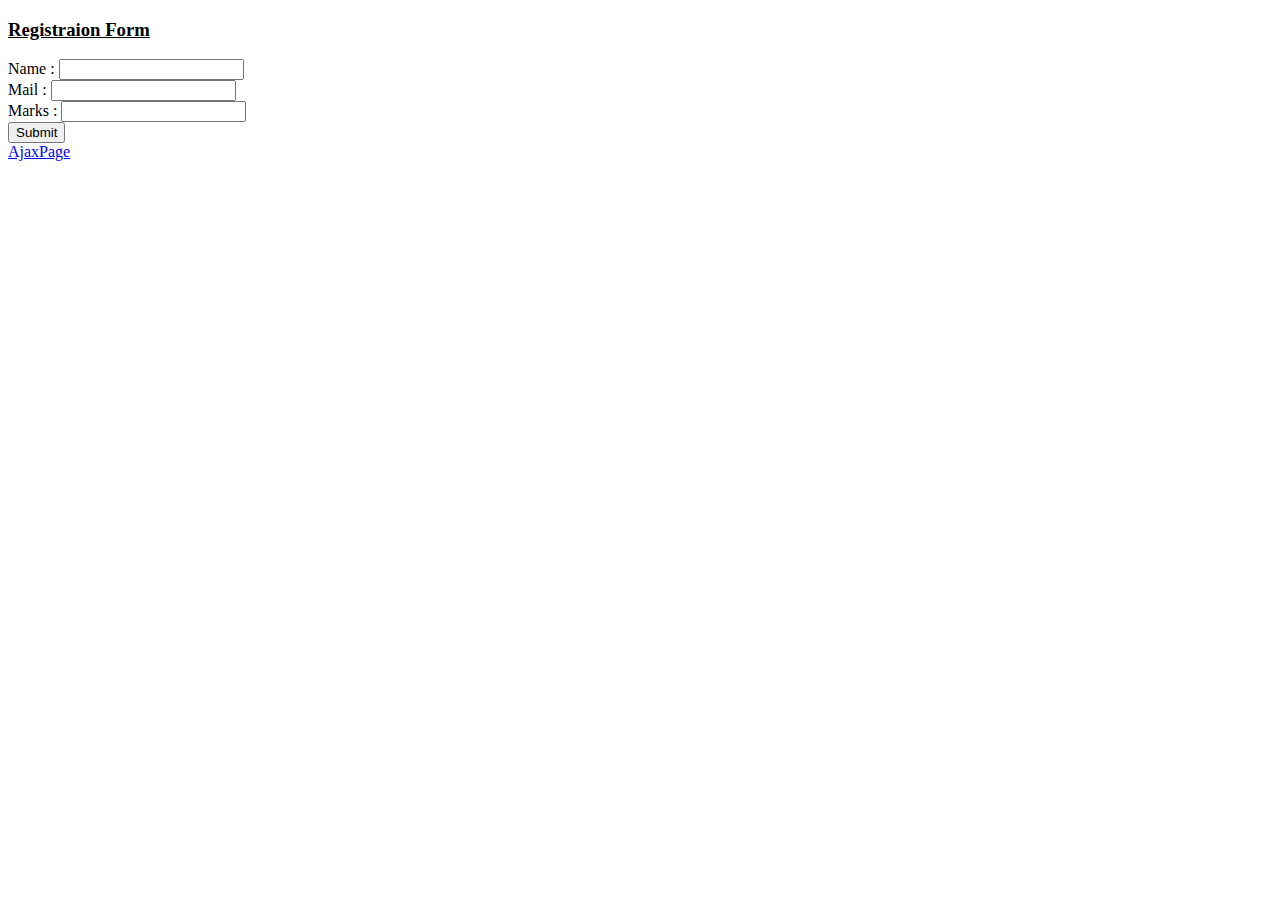
<file: XampleWeb-1/WebContent/index.html>
<!DOCTYPE html>
<html>
<head>
<meta charset="ISO-8859-1">
<title>Insert title here</title>
</head>
<body>
	<h3>
		<u>Registraion Form</u>
	</h3>
	<form action="Stdreg" method="get">
		Name : <input type="text" name="name"><br> Mail : <input
			type="text" name="email"><br> Marks : <input type="text"
			name="marks"> <br> <input type="submit" value="Submit">
	</form>

	<a href="./AjaxExample.html">AjaxPage</a>

</body>
</html>
</file>
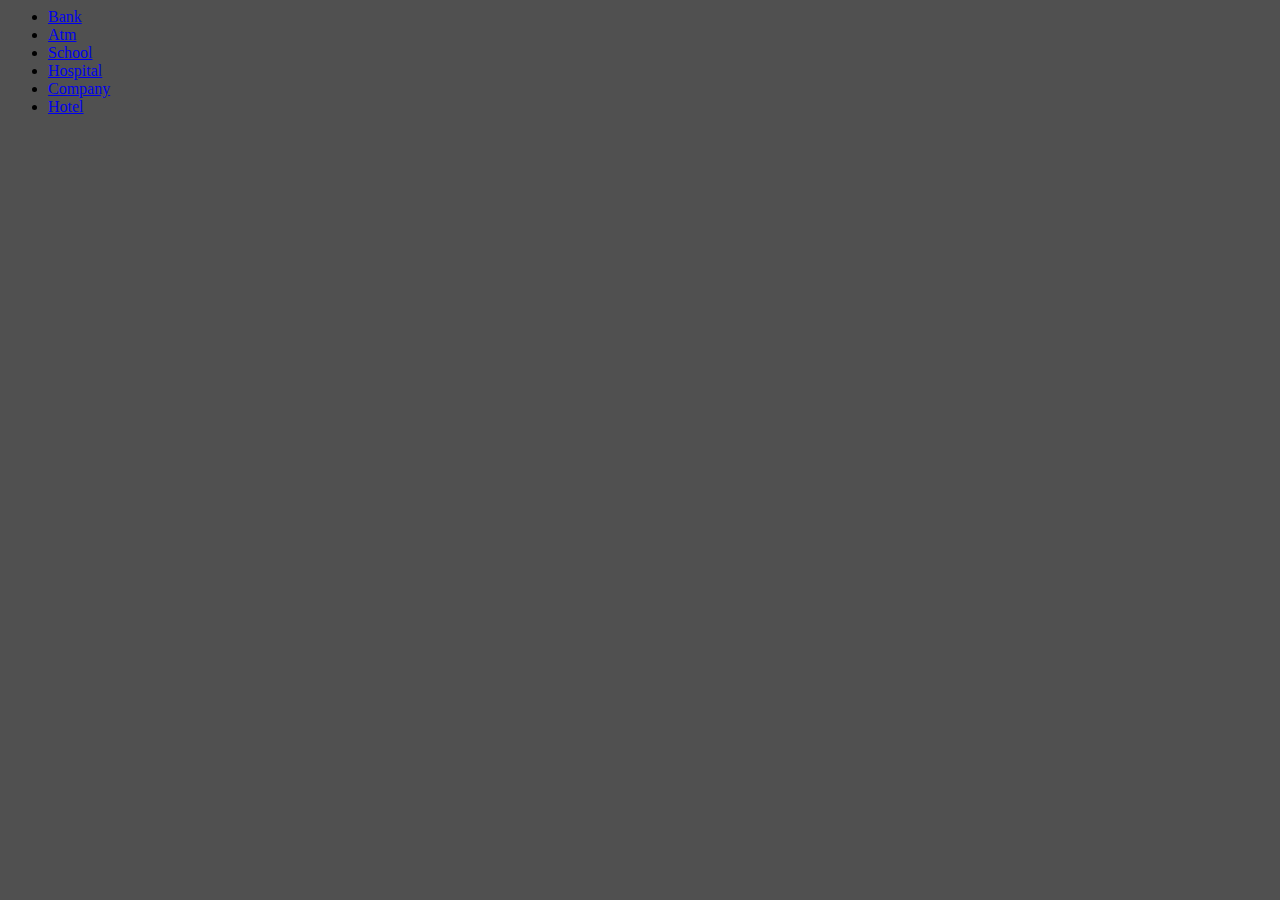
<file: t-City Classified and Search Project/WebContent/left.html>
<body bgcolor="#505050">
	<ul>
		<li><a href="details.jsp?category=bank">Bank</a></li>
		<li><a href="details.jsp?category=atm">Atm</a></li>
		<li><a href="details.jsp?category=school">School</a></li>
		<li><a href="details.jsp?category=hospital">Hospital</a></li>
		<li><a href="details.jsp?category=company">Company</a></li>
		<li><a href="details.jsp?category=hotel"> Hotel</a></li>
	</ul>
</body>
</file>
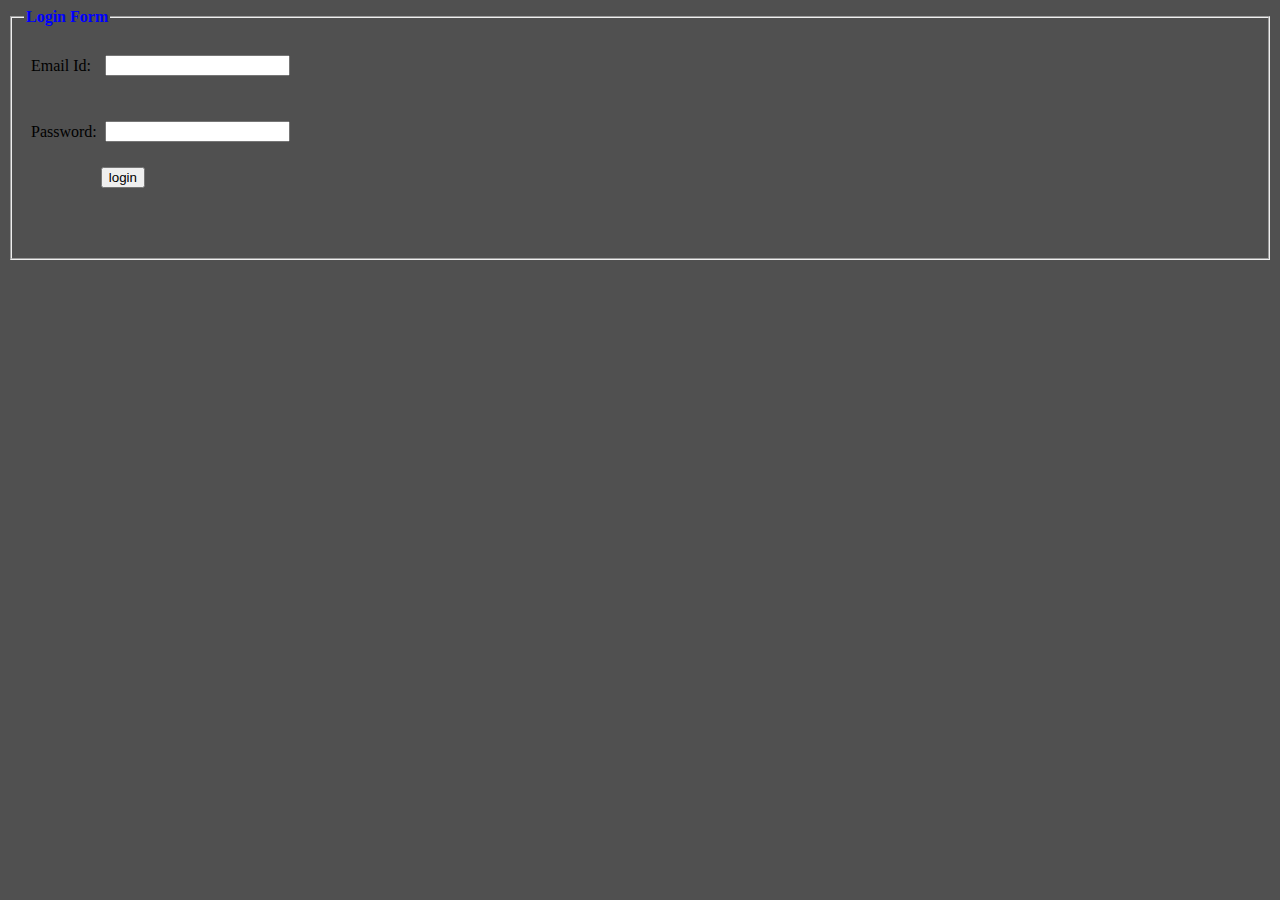
<file: t-City Classified and Search Project/WebContent/login.html>
<!Doctype=html>
<html>
<head><style>
input:focus
{
background-color:red;
}
</style></head>
<body bgcolor="#505050">
<fieldset>
<legend style="font-weight:bold;color:blue; bgcolor="99099">Login Form</legend>
<form method="post" action="loginprocess.jsp">
<table height="200" >
<tbody>
<tr>
<td>&nbsp;Email Id:<br></td>
<td>&nbsp;<input type="text" name="useremail"></td></tr>
<tr>
<td>&nbsp;Password:</td>
<td>&nbsp;<input type="password" name="userpass"></td></tr>

<tr><td valign="top"><br></td><td valign="top"><input type="submit" value="login" name="button1"></td></tr>
</tbody>
</table>
</form>
</fieldset>
</body>
</html>
</file>
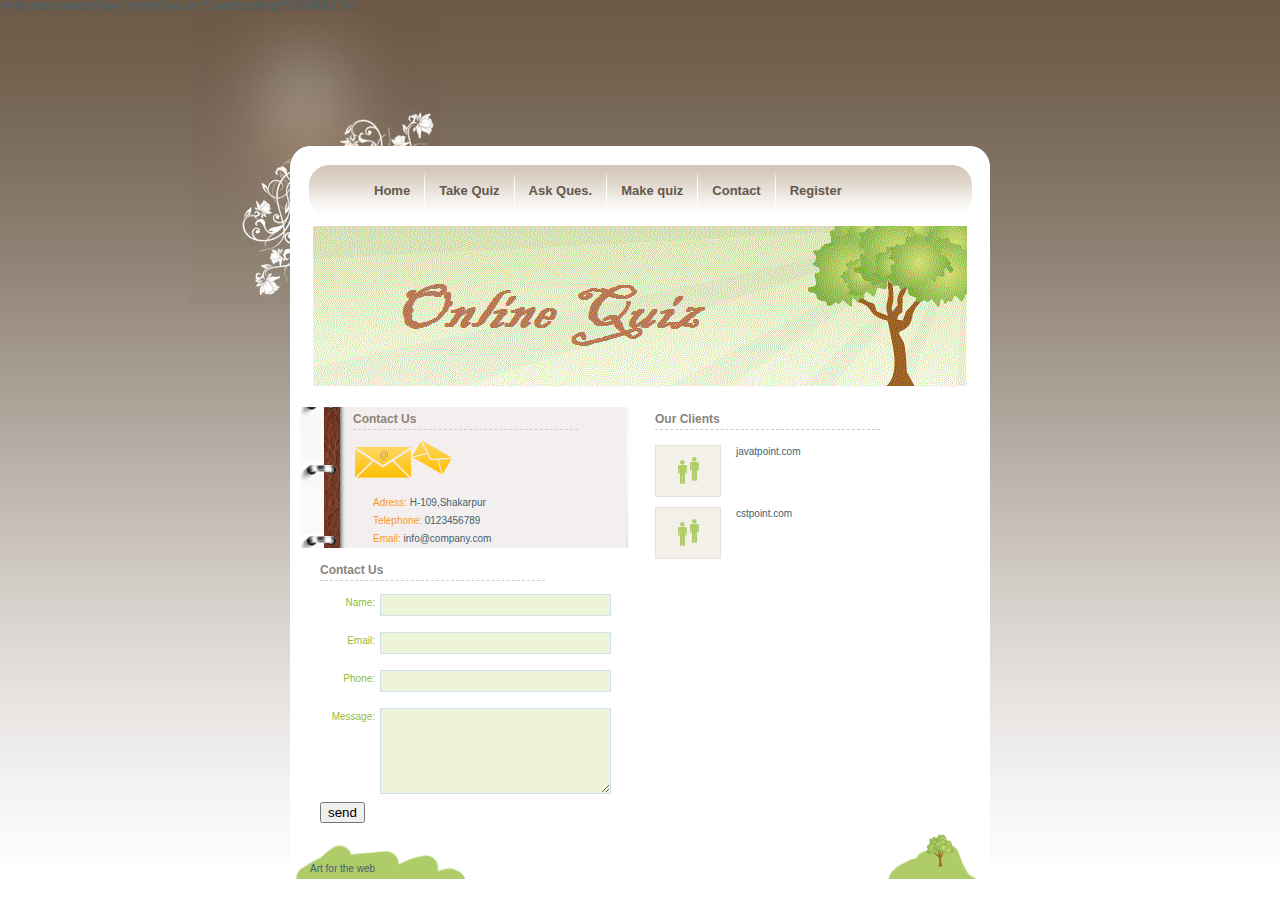
<file: t-Online Quiz Project/WebContent/contact.html>
<!DOCTYPE HTML PUBLIC "-//W3C//DTD XHTML 1.0 Transitional//EN" "http://www.w3.org/TR/xhtml1/DTD/xhtml1-transitional.dtd">
<html xmlns="http://www.w3.org/1999/xhtml"><head>


<%@ page language="java" import="java.util.*" pageEncoding="ISO-8859-1"%>
<!DOCTYPE HTML PUBLIC "-//W3C//DTD XHTML 1.0 Transitional//EN" "http://www.w3.org/TR/xhtml1/DTD/xhtml1-transitional.dtd">
<html xmlns="http://www.w3.org/1999/xhtml"><head>


<meta http-equiv="Content-Type" content="text/html; charset=windows-1252">
<title>Contact Us</title>
<link rel="stylesheet" type="text/css" href="style.css">
</head><body>
<div id="main_container">
	<div class="main_content">
    	<div id="header">
      
        </div>
        <div class="top_center_box"></div>
        <div class="center_box">

    
            <div id="menu_tab">                                     
                  <ul class="menu">                                                                         
                         <li><a href="home.jsp" class="nav">Home</a></li>
                         <li class="divider"></li>
                         <li><a href="takequiz.jsp" class="nav">Take Quiz</a></li>
                         <li class="divider"></li>
                         
                         <li><a href="ask.jsp" class="nav">Ask Ques.</a></li>
                         <li class="divider"></li>
						 <li><a href="makequiz.jsp" class="nav">Make quiz</a></li>
						 <li class="divider"></li>
						 <li><a href="contact.html" class="nav">Contact</a></li>	
						  <li class="divider"></li>
						 <li><a href="register.jsp" class="nav">Register</a></li>
						
				
                    </ul>
            </div> 
            
            <div class="middle_box">
            	<div class="middle_box_text_content">
                	<div class="middle_box_title"></div>
                  
                </div>
            
            
            </div>
            
            <div class="left_content">
            	<div class="calendar_box">
                	<div class="calendar_box_content">
                		<h1>Contact Us</h1>
                        <img src="images/contact_icon.gif" alt="" title="">
                        <p class="contact_info">
<span class="orange">Adress:</span> H-109,Shakarpur<br>

<span class="orange">Telephone:</span> 0123456789<br>



<span class="orange">Email:</span> <a href="rishi.kumar91@facebook.com">info@company.com</a><br>
                        </p>
                	</div>
                </div>

                
               
                  <div id="contact_form">
                  
                   <h1>Contact Us</h1>
                   <form action="quizcontact.jsp">
                    <div class="form_row">
                    
                    <label>Name:</label><input name="name" class="contact_input" type="text">
                    </div>
                    
                    <div class="form_row">
                    <label>Email:</label><input name="email" class="contact_input" type="text">
                    </div>                    
                    
                     <div class="form_row">
                    <label>Phone:</label><input name="phone" class="contact_input" type="text">
                    </div>                   
                    
                    <div class="form_row">
                    <label>Message:</label><textarea name="message" class="contact_textarea"></textarea>
                    </div> 
                    
                    
					<input type="submit" class="read_more" value="send"/>      
					</form>        
            
                </div>               

            
            </div><!--end of left content-->


            <div class="right_content">
            
         
                <h1>Our Clients</h1>
                
                <div class="project_box">
                    <a href="#"><img src="images/clients_icon.gif" alt="" title="" class="left_img" border="0"></a>
                    <p>
<a href="www.javatpoint.com">javatpoint.com</a>
                    </p>
                </div>

                <div class="project_box">
                    <a href="#"><img src="images/clients_icon.gif" alt="" title="" class="left_img" border="0"></a>
                    <p>
<a href="www.cstpoint.com">cstpoint.com</a>
                    </p>
                </div>
            </div><!--end of right content-->
            
            



	<div id="footer">
    <a href="http://www.webpagedesign.com.au">Art for the web</a>

    
    </div>


		</div> <!--end of center box-->
	</div> <!--end of main content-->
</div> <!--end of main container-->
</body></html>
</file>
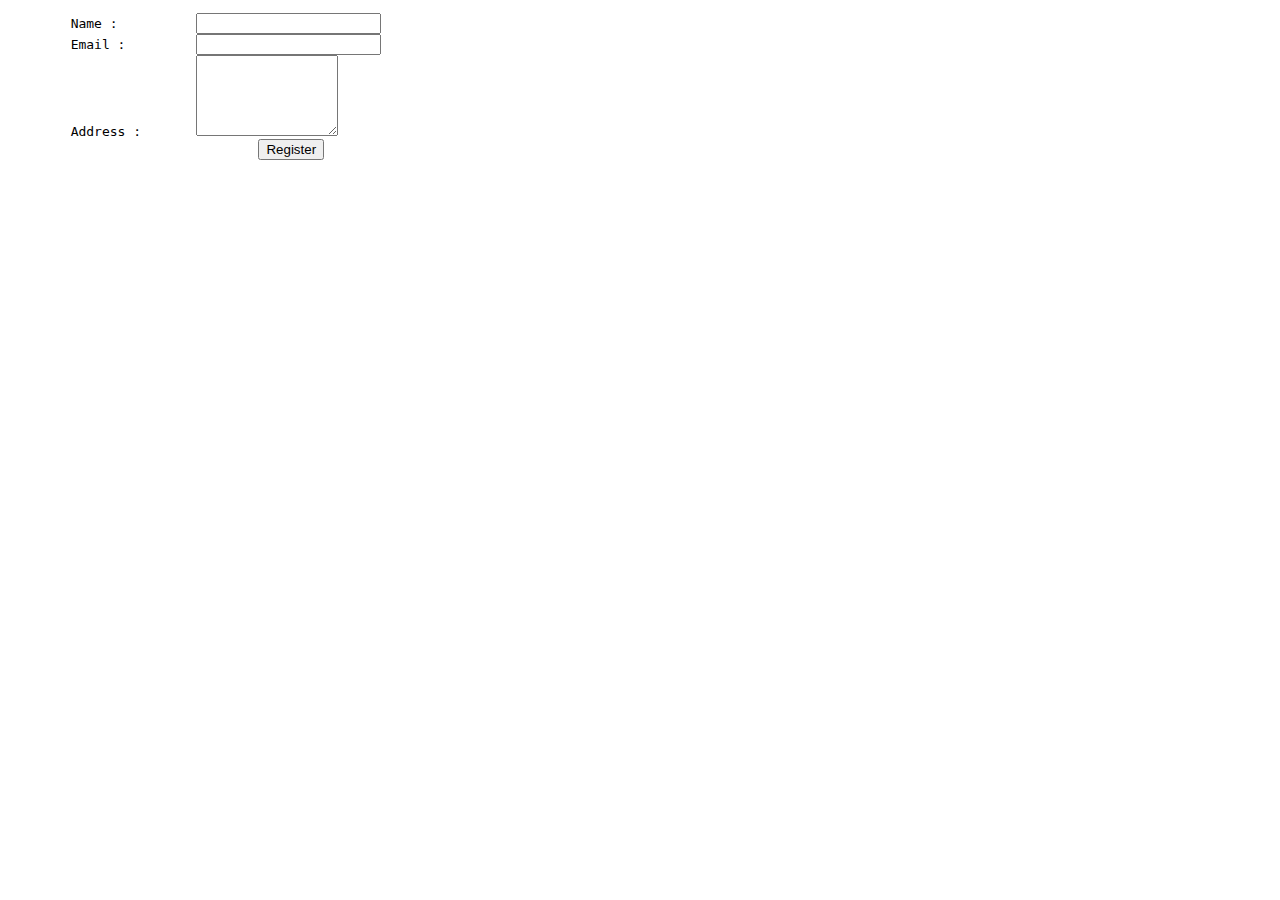
<file: XampleWeb-1/WebContent/AjaxExample.html>
<!DOCTYPE html>
<html>
<head>
<meta charset="ISO-8859-1">
<script
	src="https://ajax.googleapis.com/ajax/libs/jquery/3.2.1/jquery.min.js"></script>
<title>Insert title here</title>
</head>
<body>
	<form action="./reg">
		<pre>
	Name :		<input type="text" name="name" id="name">	
	Email :		<input type="text" name="email" id="email"> 
	Address : 	<textarea rows="5" cols="15" name="address" id="address"> </textarea>
				<input type="submit" value="Register" id="myButton">
	</pre>
	</form>

	<script type="text/javascript">
		$(document).ready(function() {
			alert("on load alert");
			$('#myButton').click(function(event) {
				alert("on click alert");
				var name = $('name').val();
				var email = $('email').val();
				var address = $('address').val();

				$.ajax({
					type : 'GET',
					url : 'reg',
					data : "name=" + name + "&email=" + email + "&address=",
					success : function(msg) {
						alert("success");
					},
					error : function(e) {
						alert("error");
					},
				})
			});
		});
	</script>
</body>
</html>
</file>
<file: t-Online Quiz Project/WebContent/style.css>
body
{
background:url(images/bg.jpg) repeat-x top #fff;
padding:0;
font-family:Verdana, Arial, Helvetica, sans-serif;
font-size:10px;
margin:0px auto auto auto;
color:#416271;
}
p{
text-align:justify;
line-height:14px;
margin:0px;
}
span{
color:#7cb805;
}
a{
text-decoration:none;
color:#416271;
}
h1{
width:225px;
margin:0 0 5px 0;
font-family:Arial, Helvetica, sans-serif;
font-size:12px;
color:#8c847a;
padding:5px 0 3px 0;
border-bottom:1px #CCCCCC dashed;
}
#main_container{
width:900px;
height:auto;
margin:auto;
padding:0px;
position:relative;
background:url(images/top_bg.jpg) no-repeat left top;
}
.main_content{
width:700px;
height:auto;
margin:auto;
}
.parrot{
position:absolute;
top:0px;
left:45px;
}
#header{
width:700px;
height:135px;
margin:auto;
}
.logo{
padding:55px 0 0 115px;
}
.top_center_box{
width:700px;
height:19px;
background:url(images/top_box.gif) no-repeat center;
}
.center_box{
width:700px;
background-color:#FFFFFF;
}
/*---------------- menu tab----------------------*/
#menu_tab{
width:700px;
height:51px;
font-family:Arial, Helvetica, sans-serif;
padding:0px;
margin:auto;
background:url(images/menu_bg.gif) no-repeat center;
}

ul.menu {
list-style-type:none; display:block; width:560px; 
margin: auto; padding:0px; background:none;}

ul.menu li {
display:inline;
font-size:13px;
font-weight:bold;
line-height:51px;}

ul.menu li.divider {
display:block;
float:left;
width:1px;
height:51px;
padding:0px ;
margin:0px;
background:url(images/divider.gif) no-repeat center;
}

a.nav:link, a.nav:visited {
display:block; float:left; padding:0px; margin:0;width: auto; margin:0px 14px 0px 14px; text-align:center;
text-decoration:none; background:none; color:#62584d;}

a.nav_selected:link, a.nav_selected:visited {
display:block; float:left; padding:0px; margin:0;width: auto;margin:0px 14px 0px 14px;text-align:center;
text-decoration:none; color: #62584d; background:url(images/menu_arrow.gif) no-repeat top center;}

a.nav:hover {
color: #62584d; text-decoration:none;background:url(images/menu_arrow.gif) no-repeat top center;}

/*---------------middle_box-----------------*/
.middle_box{
width:654px;
height:161px;
background:url(images/center_box_bg.gif) no-repeat center;
margin:10px auto;
}
.middle_box_text_content{
width:335px;
height:auto;
}
.middle_box_title{
width:260px;
height:63px;
padding:5px;

}
p.middle_text{
padding:0 0 0 15px;
}
/*----------------left_content------------*/
.left_content{
width:345px;
float:left;
padding:10px;
}
.calendar_box{
width:329px;

background:url(images/calendar_bg.gif) no-repeat center;
}
.calendar_box2{
width:329px;
}
.calendar_box_content{
width:260px;
padding-left:53px;
}
.calendar_box_content1{
width:260px;
padding-left:40px;
height:230px;
}
.calendar_box_content2{
width:260px;
padding-left:40px;
height:400px;
}
.right_content{
width:310px;
float:left;
padding:10px 0 0 0;
}
.news_left{
padding:10px 0 0 10px;
}
.project_box{
clear:both;
padding:10px 0 15px 0;
}
.project_box_portofolio{
float:left;
padding:10px 15px 15px 15px;
}
img.left_img{
float:left;
padding:0 15px 0 0;
}
.news_box{
padding:5px 0 5px 0;
}
.calendar{
width:42px;
height:47px;
float:left;
background:url(images/calendar_icon.gif) no-repeat center;
text-align:center;
line-height:47px;
font-size:14px;
font-weight:bold;
color:#5d2c1a;
}
.news_content{
width:270px;
float:left;
padding:0 0 0 10px;
}
a.read_more{
width:75px;
height:29px;
display:block;
float:right;
margin:5px;
background:url(images/link_more_bg.gif) no-repeat center;
text-decoration:none;
color:#6c331f;
text-align:center;
line-height:29px;
}
a.read_more_a{
width:75px;
height:29px;
display:block;
float:right;
margin:5px;
background:url(images/link_more_bg_a.gif) no-repeat center;
text-decoration:none;
color:#dcc1b7;
text-align:center;
line-height:29px;
}
.wide_content{
width:660px;
clear:both;
padding:0 20px 0 20px;
}
.projects_navigation{
padding-right:250px;
}
p.contact_info{
padding:10px 0 0 20px;
line-height:18px;
}
span.orange{
color:#f89824;
}
/*-----------------------contact_form-------------------*/
#contact_form{
width:300px;
height:auto;
padding:10px 0 0 20px;
}
.form_row{
float:left;
padding:8px 0 8px 0;
}
label{
width:55px;
float:left;
padding:3px 5px 0 0;
color:#8ebb41;
text-align:right;
}
input.contact_input{
width:225px;
height:18px;
float:left;
border:1px #d1e0ee solid;
background-color:#eef4d7;
color: #000;
}
textarea.contact_textarea{
width:225px;
height:80px;
float:left;
border:1px #d1e0ee solid;
background-color:#eef4d7;
color: #000;
}
/*----------------------services-------------------------*/
.services{
float:left;
}
.services ul{
list-style:none;
padding:15px 10px 5px 0;
margin:0px;
}
.services ul li{
padding:5px;
}
.services ul li a{
background:url(images/arrow.gif) no-repeat left;
padding:0 0 0 25px;
text-decoration:none;
color:#416271;
}


/*--------------------footer--------------------*/
#footer{
width:680px;
height:16px;
clear:both;
color:#763c26;
padding:30px 0 0 20px;
background:url(images/footer_bg.gif) no-repeat center;
}
</file>
